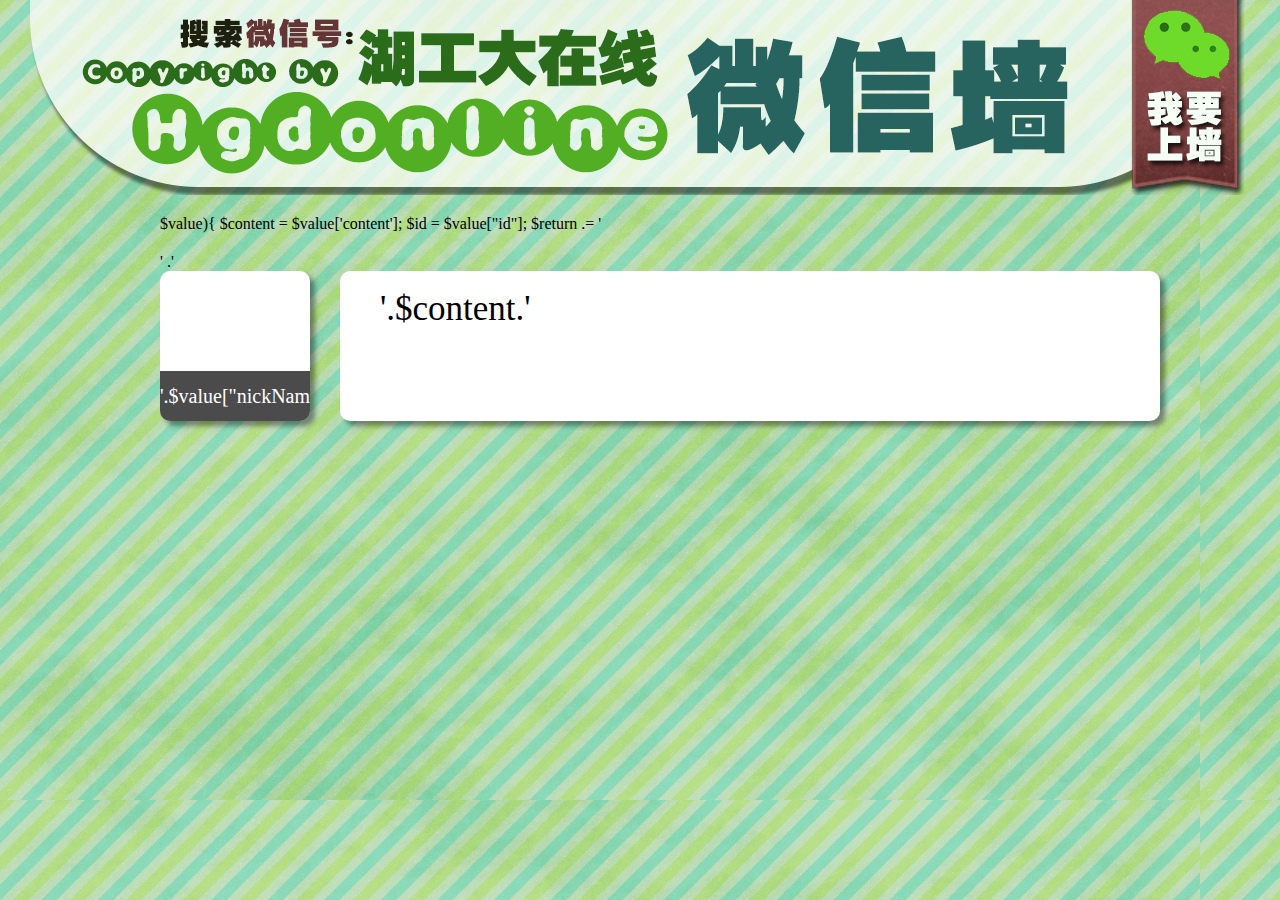
<file: index.html>
<!DOCTYPE html>
<html>
    
    <head>
        <meta charset="utf-8">
        <script type="text/javascript" src="resources/js/jquery-1.9.1.min.js">
        </script>
        <link href="resources/css/wechatwall.css" rel="stylesheet" type="text/css">
        <script type="text/javascript">

            function UpdateMessage() {
                $.ajax({
                    url: 'pages/result.php',
                    success: function(data) {
                        $('section').html(data);
                    }
                });
            }

            setInterval("UpdateMessage()", 5000);
        </script>
        <title>
            湖工大在线微信墙
        </title>
    </head>
    
    <body onload="UpdateMessage();">
        <div class="top">
        </div>
            <div class="content">
            <section>
      <div class="post">
            <div id="head_img" style="background-image:url( pages/images/1394182504.jpg);">
                <div id="post_name">
                    <div>
                        俊
                    </div>
                </div>
            </div>
            <div id="post_container">
                <div id="post_content">
                    查分1210800536
                </div>
            </div>
        </div>
        <div class="post">
            <div id="head_img" style="background-image:url( pages/images/361606535.jpg);">
                <div id="post_name">
                    <div>
                        氧气
                    </div>
                </div>
            </div>
            <div id="post_container">
                <div id="post_content">
                    嘎嘎不好不过呵呵vhbvffgfghhhjkklkjn 哈哈哈哈哈哈哈解决哈哈哈哈反反复复个嘎嘎呵呵就解决解决解决和嘎嘎嘎嘎方法国总统治疗效果如何处理器是否符合国家级在家你说明什么意思你说明什么意思是否能够我也要
                </div>
            </div>
        </div>
        <div class="post">
            <div id="head_img" style="background-image:url( pages/images/1045277280.jpg);background-repeat:no-repeat;background-size:150px 150px;">
                <div id="post_name">
                    <div>
                        汪艳玉
                    </div>
                </div>
            </div>
            <div id="post_container">
                <div id="post_content">
                    查分1110711325
                </div>
            </div>
        </div>
        </section>
        </div>
    </body>
</html>
</file>
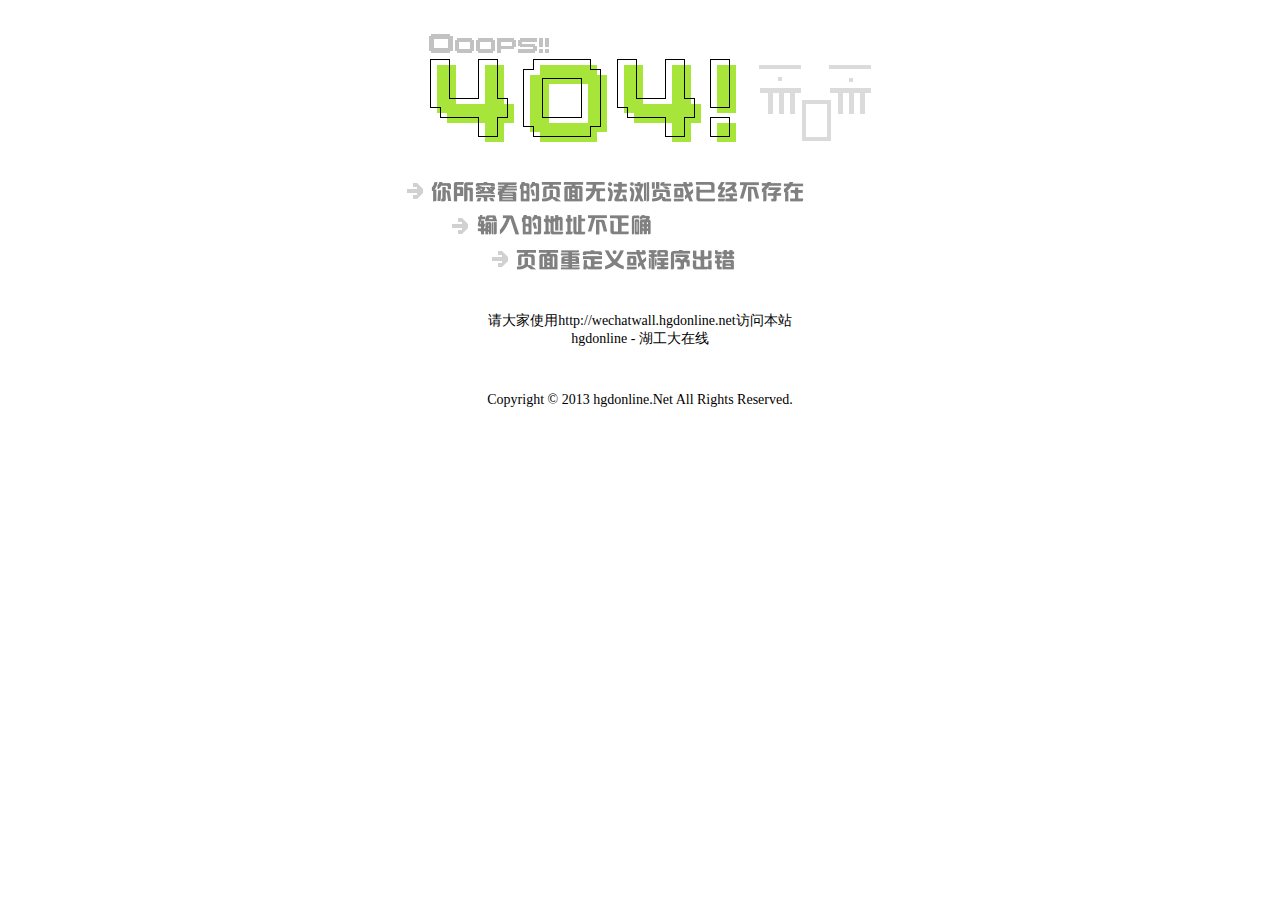
<file: pages/index.htm>
﻿<HTML xmlns="http://www.w3.org/1999/xhtml">

<HEAD>

<TITLE>访问错误--页面跳转中...</TITLE>

<META http-equiv=Content-Type content="text/html; charset=utf-8">

<LINK href="index.css" type=text/css rel=stylesheet>

<meta http-equiv="refresh" content="3;URL=http://wechatwall.hgdonline.net">  

<META content="MSHTML 6.00.2800.1106" name=GENERATOR>

</HEAD>

<BODY>

	<DIV id=container><IMG height=312 src="404.gif" width=512></DIV>
	<DIV id=maincolumn>
	  <DIV>请大家使用http://wechatwall.hgdonline.net访问本站</DIV>
	  <DIV><A href="http://www.hgdonline.net" class="style1">hgdonline</A> - <A href="http://www.hgdonline.net">湖工大在线</A></DIV>
	</DIV>
	<DIV>Copyright © 2013 <A href="http://www.hgdonline.net">hgdonline</A>.Net All Rights Reserved.</DIV>
	</DIV>

</BODY>

</HTML>
</file>
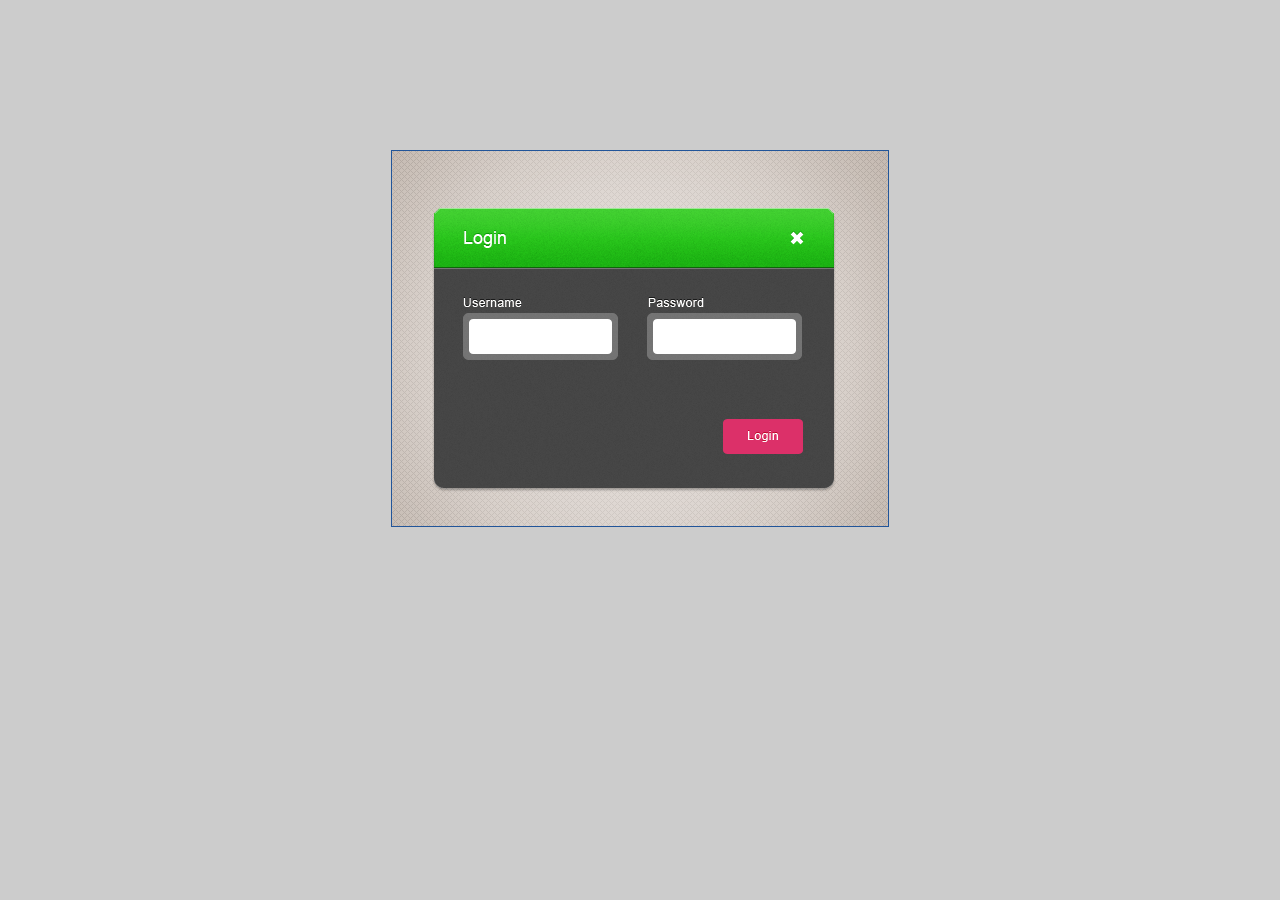
<file: pages/admin.html>
<!DOCTYPE HTML>
<html>
<head>
<title>管理员登陆</title>
<meta charset="utf-8"/>
<link href="../resources/css/style.css" type="text/css" rel="stylesheet"/>
</head>

<body>
<div id="login_form">
	<form action="check.php" method="post" id="form">
		<input type="text"     value="" name="username"/>
		<input type="password" value="" name="pwd"/><br />
		<input type="submit"   value="" />
	</form>
</div>
</body>
</html>
</file>
<file: resources/css/wechatwall.css>
﻿*{
	margin: 0;
	padding: 0;
	font-family: Microsoft YaHei,simhei,simsun;
}
.top{
	background:url("../img/header.png") no-repeat;
	background-position: center center;
	width: 100%;
	height: 195px;
}
body{
	background: url("../img/bg.jpg") repeat;
	width: 100%;
}
section{
	width: 960px;
	height: 550px;
	margin:0 auto;
	margin-top: 20px;
}
.post{
	margin: 0 auto;
	margin-top: 20px;
	width: 1000px;
	height: 150px;
}
#head_img{
	width: 150px;
	height: 150px;
	background: white;
	-webkit-border-radius: 10px; 
	-moz-border-radius:10px;
	border-radius: 10px;
	position: relative;
	-webkit-box-shadow: 5px 5px 5px rgba(0,0,0,.4);
	-moz-box-shadow: 5px 5px 5px rgba(0,0,0,.4);
	box-shadow: 5px 5px 5px rgba(0,0,0,.4);
	background-repeat:no-repeat;
	background-size:150px 150px;
}
#post_name{
	overflow: hidden;
	font-size: 20px;
	line-height: 50px;
	color: white;
	height: 50px;
	width: 150px;
	text-align: center;
	-webkit-border-radius:0 0 10px 10px; 
	-moz-border-radius:0 0 10px 10px;
	border-radius: 0 0 10px 10px;
	background: black;
	opacity: 0.7;
	position: absolute;
	margin-top: 100px;
}
#post_container{
	overflow: hidden;
	background-color: white;
	-webkit-border-radius: 10px; 
	-moz-border-radius:10px;
	border-radius: 10px;
	width: 820px;
	height: 150px;
	float: right;
	position: relative;
	margin-top: -150px;
	-webkit-box-shadow: 5px 5px 5px rgba(0,0,0,.4);
	-moz-box-shadow: 5px 5px 5px rgba(0,0,0,.4);
	box-shadow: 5px 5px 5px rgba(0,0,0,.4);

}
#post_content{
	font-family: 'Lucida Sans Unicode', 'Myriad Pro', 'Hiragino Sans GB', 'Heiti SC', 'Microsoft YaHei', Verdana, SimHei;
	overflow: hidden;
	font-size: 35px;
	margin:18px 40px 10px 40px;
}
</file>
<file: pages/index.css>
HTML {
	PADDING-RIGHT: 0px; PADDING-LEFT: 0px; FONT-SIZE: 14px; BACKGROUND: #ffffff; PADDING-BOTTOM: 0px; MARGIN: 0px; PADDING-TOP: 0px; FONT-FAMILY: Tahoma, Verdana, "??"; TEXT-ALIGN: center
}
BODY {
	PADDING-RIGHT: 0px; PADDING-LEFT: 0px; FONT-SIZE: 14px; BACKGROUND: #ffffff; PADDING-BOTTOM: 0px; MARGIN: 0px; PADDING-TOP: 0px; FONT-FAMILY: Tahoma, Verdana, "??"; TEXT-ALIGN: center
}
A:link {
	COLOR: #000000; TEXT-DECORATION: none
}
A:visited {
	COLOR: #000000; TEXT-DECORATION: none
}
A:hover {
	COLOR: #ff6600; TEXT-DECORATION: underline
}
#container {
	MARGIN-LEFT: auto; WIDTH: 100%; MARGIN-RIGHT: auto; BACKGROUND-COLOR: #ffffff; TEXT-ALIGN: center
}
#maincolumn {
	MARGIN-LEFT: auto; WIDTH: 100%; MARGIN-RIGHT: auto; HEIGHT: 80px; BACKGROUND-COLOR: #ffffff; TEXT-ALIGN: center
}
#footer {
	FONT-SIZE: 12px; MARGIN-LEFT: auto; WIDTH: 100%; MARGIN-RIGHT: auto; BACKGROUND-COLOR: #ffffff; TEXT-ALIGN: center
}
</file>
<file: resources/css/style.css>
/*css document*/
*{  margin:0;padding:0;}
body{  background:#ccc;}
#login_form{ padding:60px;
	width:376px;height:255px;
	margin:150px auto 0 auto;
	background:url(../img/form_bg.png) no-repeat;
	border:1px solid #259;
}
input[type="text"],input[type="password"],input[type="submit"]{
	border:none;
	}
input[type="text"],input[type="password"]{
	width:150px;height:50px;
	padding-left:10px;
	font-size:18px;
	text-align:left;
}
input[type="text"]{ margin:100px 0 0 8px;
	background:url(../img/input_bg.png) no-repeat;	
	}
input[type="password"]{  margin-left:20px;
	background:url(../img/input_bg.png) no-repeat;	
	}
input[type="submit"]{
	width:81px;height:36px;
	background:url(../img/button.png);
	margin-top:57px;
	margin-left:271px;
	border:none;
}
input[type="submit"]:hover{
	cursor:pointer;
}
</file>
